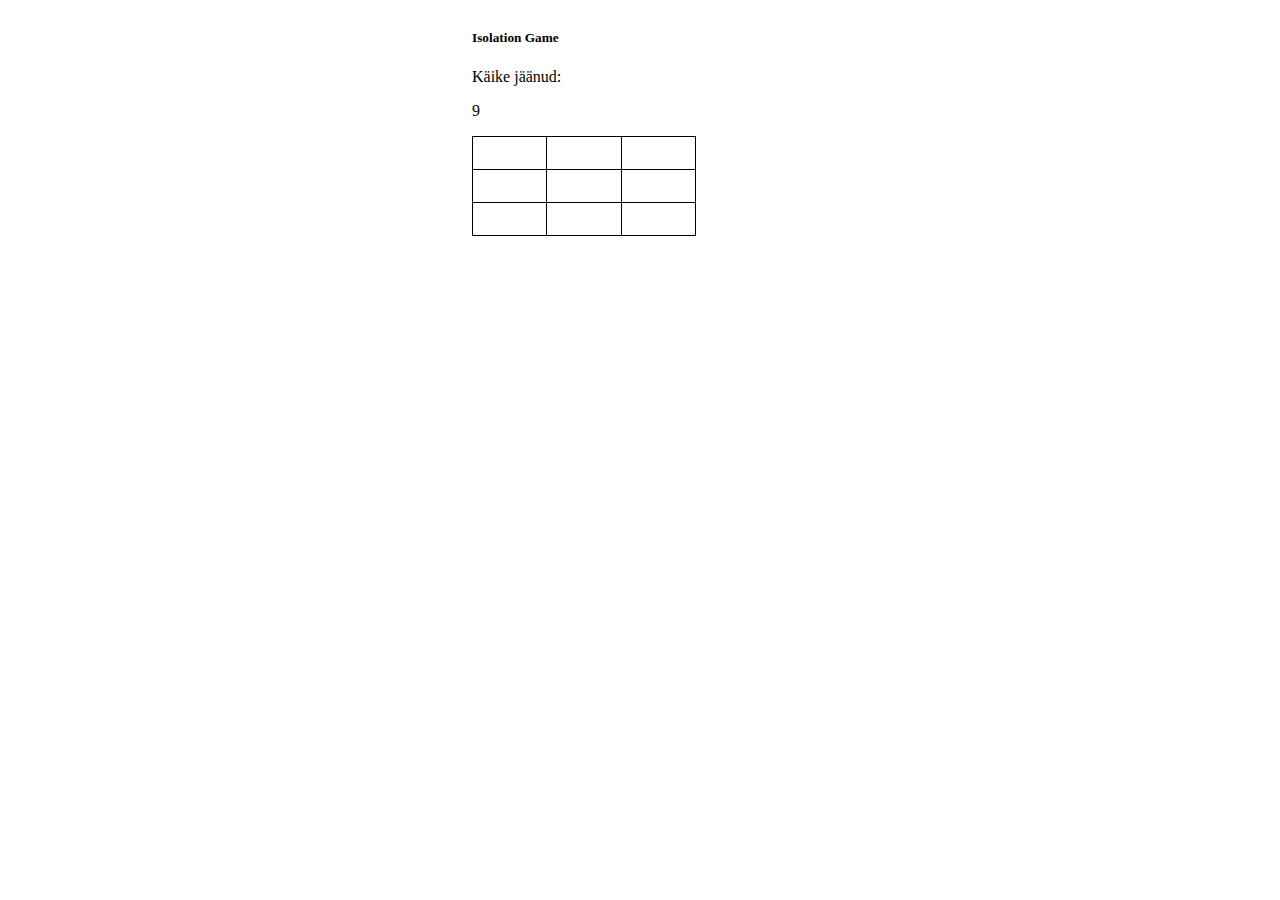
<file: 3_KT/index.html>
<!DOCTYPE html>
<html lang="en">
	<head>
		<meta charset="UTF-8" />
		<meta name="viewport" content="width=device-width, initial-scale=1.0" />
		<script src="index.js" defer></script>
		<link rel="stylesheet" href="style.css" />
		<title>Isolatsiooni MinMax mäng</title>
	</head>
	<body onload="initializeBoard()">
		<div>
			<h5>Isolation Game</h5>
			<p>
				Käike jäänud:
				<div id="stepCount"></div>
			</p>
			<table class="tg">
				<tbody>
					<tr>
						<td class="tg-0lax"></td>
						<td class="tg-0lax"></td>
						<td class="tg-0lax"></td>
					</tr>
					<tr>
						<td class="tg-0lax"></td>
						<td class="tg-0lax"></td>
						<td class="tg-0lax"></td>
					</tr>
					<tr>
						<td class="tg-0lax"></td>
						<td class="tg-0lax"></td>
						<td class="tg-0lax"></td>
					</tr>
				</tbody>
			</table>
		</div>
	</body>
</html>
</file>
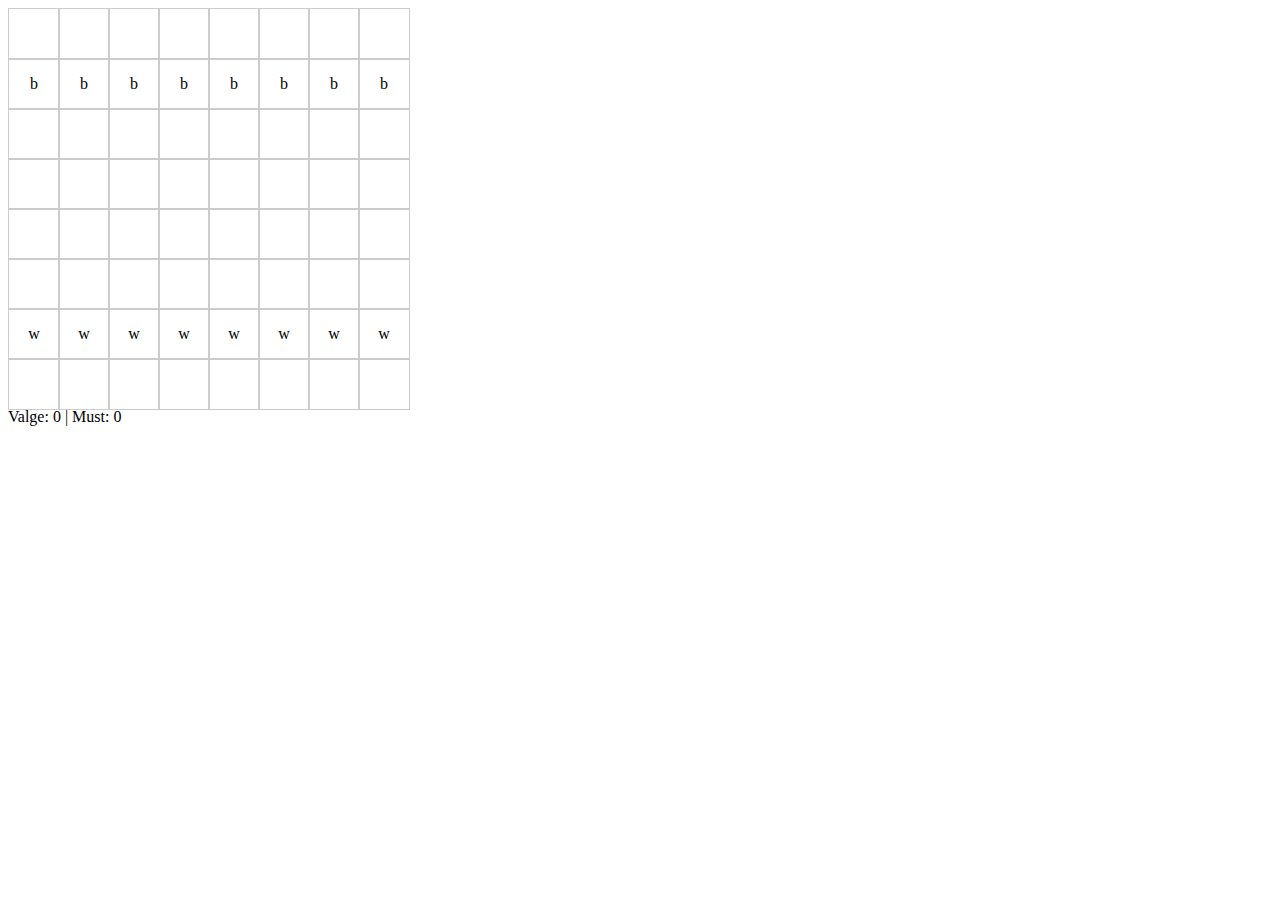
<file: EKSAMIKS_HARJUTAMINE/minmax/index.html>
<!DOCTYPE html>
<html lang="en">
	<head>
		<meta charset="UTF-8" />
		<meta name="viewport" content="width=device-width, initial-scale=1.0" />
		<style>
			.board {
				display: grid;
				grid-template-columns: repeat(8, 50px);
				grid-template-rows: repeat(8, 50px);
			}
			.square {
				width: 50px;
				height: 50px;
				display: flex;
				align-items: center;
				justify-content: center;
				border: 1px solid #ccc;
			}
		</style>
		<title>Etturite Male</title>
	</head>
	<body>
		<div id="board" class="board"></div>
		<div id="skoor"></div>

		<script>
			// Mängu loogika
			const board = [
				["", "", "", "", "", "", "", ""],
				["b", "b", "b", "b", "b", "b", "b", "b"],
				["", "", "", "", "", "", "", ""],
				["", "", "", "", "", "", "", ""],
				["", "", "", "", "", "", "", ""],
				["", "", "", "", "", "", "", ""],
				["w", "w", "w", "w", "w", "w", "w", "w"],
				["", "", "", "", "", "", "", ""],
			];

			const EMPTY = "";
			const PLAYER = "w";
			const PC = "b";
			const movesLeft = 4;
			let currentPlayer = "w";
			let skoor = [0, 0]; // [valge, must]

			function drawBoard() {
				const boardElement = document.getElementById("board");
				boardElement.innerHTML = "";

				for (let i = 0; i < board.length; i++) {
					for (let j = 0; j < board[i].length; j++) {
						const square = document.createElement("div");
						square.className = "square";
						square.innerText = board[i][j] !== "" ? board[i][j] : "";
						square.addEventListener("click", () => handleClick(i, j));
						boardElement.appendChild(square);
					}
				}

				const skoorElement = document.getElementById("skoor");
				skoorElement.innerHTML = `Valge: ${skoor[0]} | Must: ${skoor[1]}`;

				if (currentPlayer === "b") {
					setTimeout(() => {
						makeAIMove();
					}, 125);
					//makeAIMove();
				}
			}

			function makeAIMove() {
				const availableMoves = getAvailMoves("b");
				const bestMove = findBestMove(availableMoves, "b");

				if (bestMove) {
					movePieceBlack(bestMove.row, bestMove.col, bestMove.startRow, bestMove.startCol);
				}

				currentPlayer = "w";
				drawBoard();
				checkWin();
			}

			function findBestMove(availableMoves, player) {
				let bestMove = null;
				let bestScore = player === PC ? -Infinity : Infinity;

				for (let i = 0; i < availableMoves.length; i++) {
					const move = availableMoves[i];
					const newBoard = board.map((row) => [...row]);
					newBoard[move.row][move.col] = player;
					const score = minimax(newBoard, 1, true);
					newBoard[move.row][move.col] = EMPTY;

					if ((player === PC && score > bestScore) || (player === PLAYER && score < bestScore)) {
						bestScore = score;
						bestMove = { row: move.row, col: move.col, startRow: move.startRow, startCol: move.startCol, score: bestScore };
					}
				}

				return bestMove;
			}

			function minimax(board, depth, isMaximizing) {
				const scores = {
					[PC]: 1,
					[PLAYER]: -1,
					[EMPTY]: 0,
				};

				if (depth >= movesLeft || movesLeft == 0) {
					return scores[currentPlayer] === PC ? -1 : 1;
				}

				if (isMaximizing) {
					let bestScore = -Infinity;
					for (let i = 0; i < 8; i++) {
						for (let j = 0; j < 8; j++) {
							if (board[i][j] === EMPTY) {
								board[i][j] = PC;
								const score = minimax(board, depth + 1, false);
								board[i][j] = EMPTY;
								bestScore = Math.max(score, bestScore);
							}
						}
					}
					return bestScore;
				} else {
					let bestScore = Infinity;
					for (let i = 0; i < 8; i++) {
						for (let j = 0; j < 8; j++) {
							if (board[i][j] === EMPTY) {
								board[i][j] = PLAYER;
								const score = minimax(board, depth + 1, true);
								board[i][j] = EMPTY;
								bestScore = Math.min(score, bestScore);
							}
						}
					}
					return bestScore;
				}
			}
			function getAvailMoves(player) {
				const availableMoves = [];
				for (let i = 0; i < board.length; i++) {
					for (let j = 0; j < board[i].length; j++) {
						if (player == "b") {
							if (board[i][j] === "b") {
								if (i + 1 >= 0 && i + 1 < board.length) {
									// Check diagonal left
									if (j - 1 >= 0 && j - 1 < board[i + 1].length && board[i + 1][j - 1] === "w") {
										availableMoves.push({ row: i + 1, col: j - 1, startRow: i, startCol: j });
									}
									// Check diagonal right
									if (j + 1 >= 0 && j + 1 < board[i + 1].length && board[i + 1][j + 1] === "w") {
										availableMoves.push({ row: i + 1, col: j + 1, startRow: i, startCol: j });
									}
									// Check forward
									if (board[i + 1][j] === "") {
										availableMoves.push({ row: i + 1, col: j, startRow: i, startCol: j });
									}
								}
							}
						}
						if (player == "w") {
							if (board[i][j] === "w" || board[i - 1] != undefined || board[i - 1][j] != undefined || board[i + 1][j] != undefined) {
								if (i + 1 >= 0 && i + 1 < board.length) {
									// Check diagonal left
									if (j - 1 >= 0 && j - 1 < board[i - 1].length && board[i - 1][j - 1] === "b") {
										availableMoves.push({ row: i - 1, col: j - 1, startRow: i, startCol: j });
									}
									// Check diagonal right
									if (j + 1 >= 0 && j + 1 < board[i - 1].length && board[i - 1][j + 1] === "b") {
										availableMoves.push({ row: i - 1, col: j + 1, startRow: i, startCol: j });
									}
									// Check forward
									if (board[i - 1][j] === "") {
										availableMoves.push({ row: i - 1, col: j, startRow: i, startCol: j });
									}
								}
							}
						}
					}
				}

				//console.log(availableMoves);
				return availableMoves;
			}

			function movePieceBlack(row, col, prevRow, prevCol) {
				board[prevRow][prevCol] = "";
				if (board[row][col] === "w") {
					skoor[1]++;
				}
				board[row][col] = "b";
			}

			function handleClick(row, col) {
				const selectedPiece = board[row][col];
				//console.log("Käik", row, col, selectedPiece);
				//console.log("Käigud ", getAvailMoves(currentPlayer));

				if (selectedPiece.toLowerCase() !== currentPlayer.toLowerCase()) {
					console.log(currentPlayer, selectedPiece);
					alert("Vali oma nupp!");
					return;
				}

				if (board[row - 1][col - 1] === "b") {
					board[row][col] = "";
					board[row - 1][col - 1] = selectedPiece.toLowerCase();
					skoor[0]++;
					currentPlayer = currentPlayer === "w" ? "b" : "w";
					drawBoard();
					checkWin();
					return;
				}
				if (board[row - 1][col + 1] === "b") {
					board[row][col] = "";
					board[row - 1][col + 1] = selectedPiece.toLowerCase();
					skoor[0]++;
					currentPlayer = currentPlayer === "w" ? "b" : "w";
					drawBoard();
					checkWin();
					return;
				} else {
					if (board[row - 1][col] === "b" || board[row - 1][col] === "w") {
						currentPlayer = "w";
						alert("keelatud käik!");
						return;
					} else {
						board[row][col] = "";
						board[row - 1][col] = selectedPiece.toLowerCase();
					}
				}

				currentPlayer = currentPlayer === "w" ? "b" : "w";
				drawBoard();
				checkWin();
			}

			function checkWin() {
				//const playerPieces = board.flat().filter((piece) => piece === PLAYER);
				//const pcPieces = board.flat().filter((piece) => piece === PC);
				////if (playerPieces.length === 0) {
				////	alert("Arvuti võitis!");
				////	resetGame();
				////}
				////if (pcPieces.length === 0) {
				////	alert("Mängija võitis!");
				////	resetGame();
				////}

				if (getAvailMoves("w").length == 0 || getAvailMoves("b").length == 0) {
					if (skoor[0] > skoor[1]) {
						alert("Mängija võitis!");
						resetGame();
						return;
					} else if (skoor[0] < skoor[1]) {
						alert("Arvuti võitis!");
						resetGame();
						return;
					} else {
						alert("Viik!");
						resetGame();
						return;
					}
				}

				return false;
			}

			function resetGame() {
				currentPlayer = "w";
				skoor = [0, 0];
				board = [
					["", "", "", "", "", "", "", ""],
					["b", "b", "b", "b", "b", "b", "b", "b"],
					["", "", "", "", "", "", "", ""],
					["", "", "", "", "", "", "", ""],
					["", "", "", "", "", "", "", ""],
					["", "", "", "", "", "", "", ""],
					["w", "w", "w", "w", "w", "w", "w", "w"],
					["", "", "", "", "", "", "", ""],
				];
				drawBoard();
			}

			drawBoard();
		</script>
	</body>
</html>
</file>
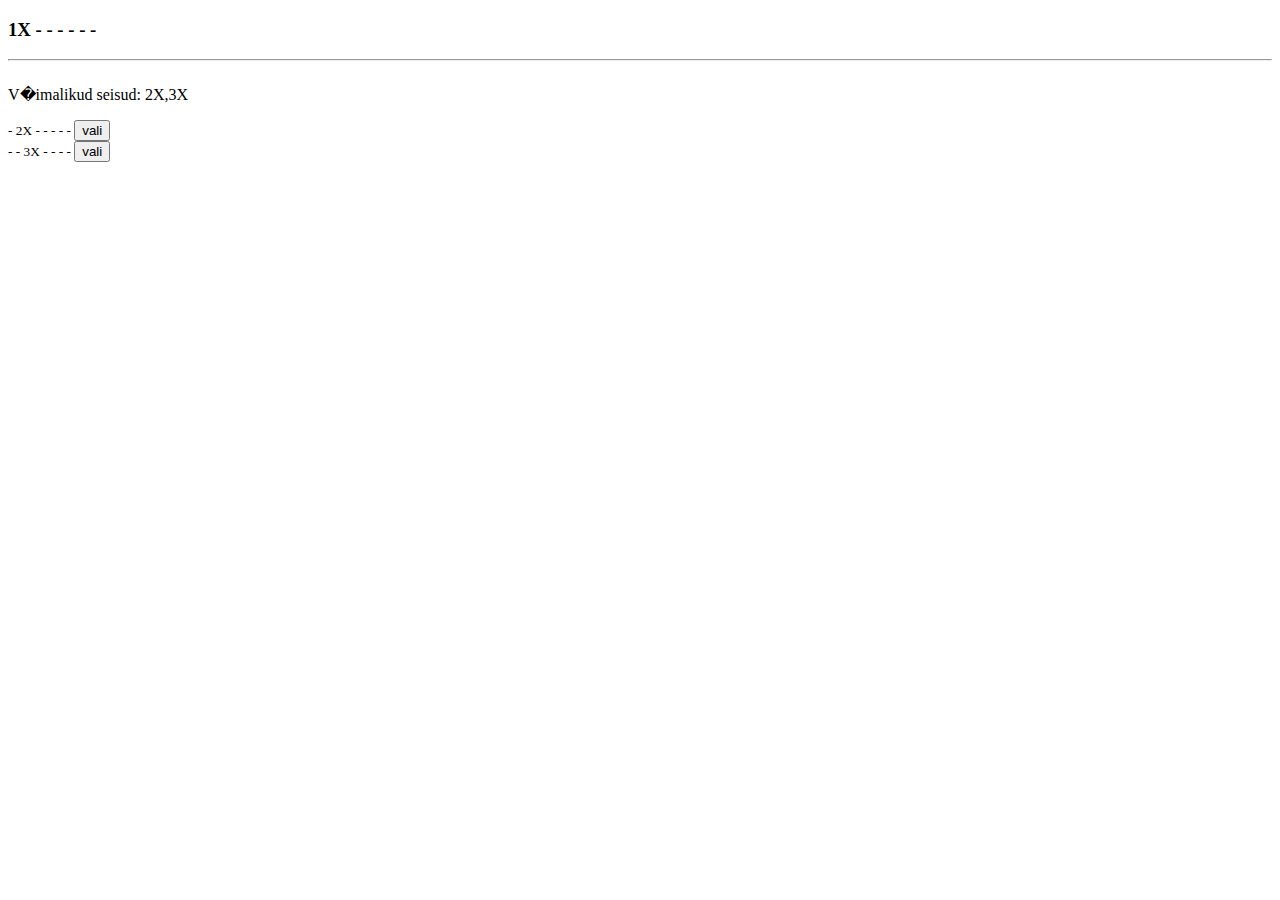
<file: 3/MinMax.html>
<!DOCTYPE html>
<html lang="en">
<head>
    <meta charset="UTF-8">
    <meta name="viewport" content="width=device-width, initial-scale=1.0">
    <title>m�ng</title>

    <script>

        let mangupikkus = 7;
        let algseis = "1X";
        let seis = algseis;
        let lubatudKaigud = [1, 2];

        function leiaAlamseisud(seis) {
            let mangija = seis.substring(seis.lenght - 1);
            let koht = parseInt(seis.substring(1, seis.lenght - 1));

            let vastane = (mangija == "X") ? "N" : "X";

            return lubatudKaigud.map((kaik) => kaik + koht)
                .filter((koht) => koht <= mangupikkus)
                .map((koht) => koht + vastane);
        }

        function seisuString(seis) {
            let kriipsud = new Array(mangupikkus).fill("-");
            let mangija = seis.substring(seis.lenght - 1);
            let koht = parseInt(seis.substring(1, seis.lenght - 1));

            kriipsud[koht - 1] = mangija;
            return kriipsud.join(" ");

        }

        function kuvaSeis() {
            hetkekiht.innerText = seisuString(seis);
            seisud.innerText = leiaAlamseisud(seis);
            seisuKiht.innerHTML = leiaAlamseisud(seis)
                .map((alamseis) => seisuString(alamseis) 
                + ` <input type='button' value='vali' onclick='valiSeis("${alamseis}")' /> `)
                .join("<br> \n")
        }

        function valiSeis(uusSeis) {
            seis = uusSeis;
            kuvaSeis();
        }

    </script>


</head>
<body onload="kuvaSeis()">
    <h3>
        <div id="hetkekiht"></div>
    </h3>
    <hr>
    <div style="display: flex; justify-content: start; align-items: center; gap: 0.25rem;">
        <p>V�imalikud seisud: </p>
        <div id="seisud"></div>
    </div>
    <small>
        <div id="seisuKiht"></div>
    </small>



</body>
</html>
</file>
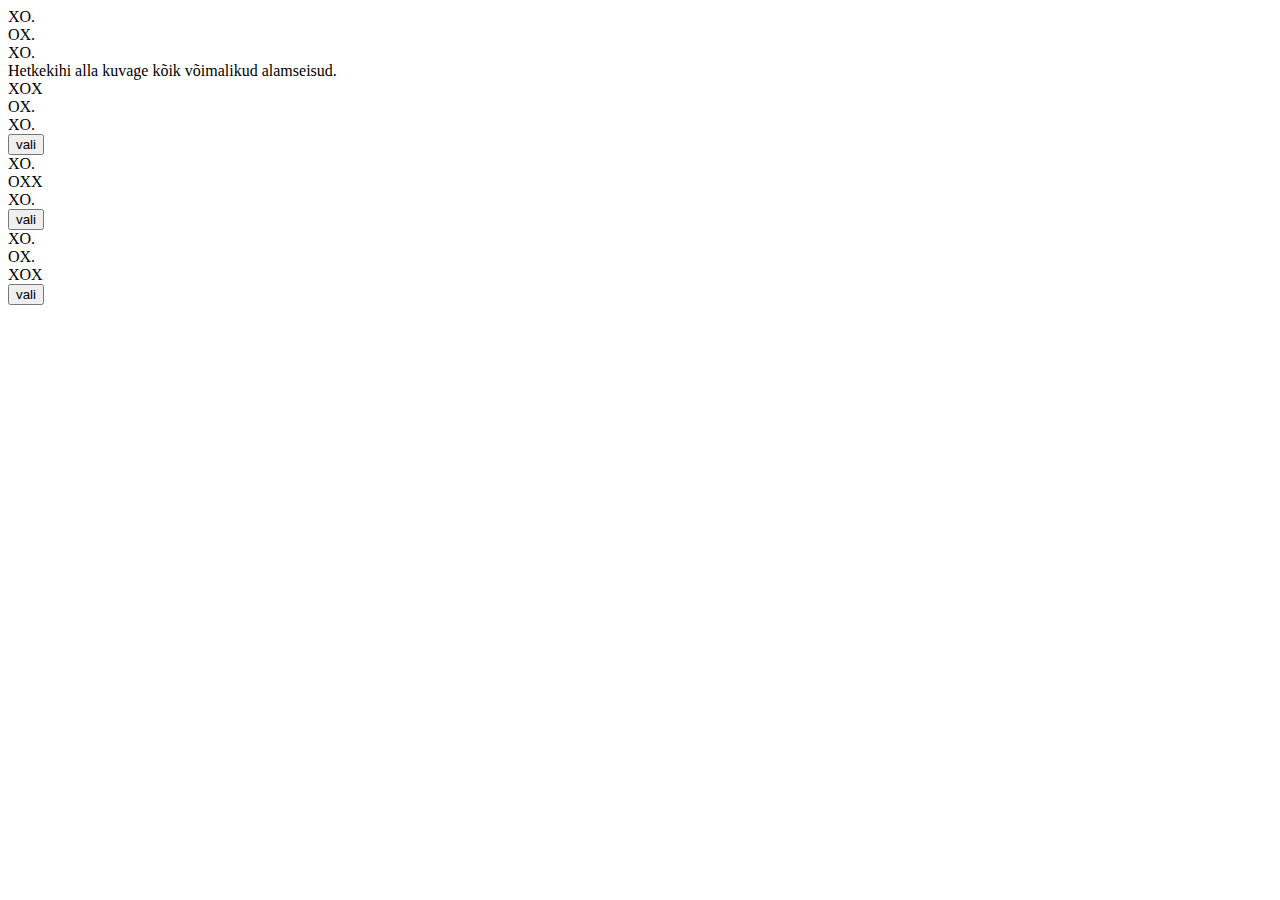
<file: 3/nupp4.html>
<!DOCTYPE html>
<html><head>
<meta http-equiv="content-type" content="text/html; charset=UTF-8">
   <script>
   /*
      Koostage näite põhjal leht trips-traps-trulli mängimiseks
	  Algseis võiks olla kujul
	  .........X
	  st. punkt tähistab tühja ruutu, O või X ruudus olevat sümbolit
	  viimane (kümnes) sümbol näitab, kelle kord on käia. 
   */
   
   
	let algseis="XO.OX.XO.X";
	let seis=algseis;

	function leiaAlamseisud(seis){
	  let mangija=seis.substring(seis.length-1);
	  let vastane=(mangija=="X")?"N":"X";
	  let vastused=[];
	  for(let koht=0; koht<9; koht++){
	    if(seis[koht]=="."){
		   let m=seis.split("");
		   m[koht]=mangija;
		   m[9]=vastane;
		   vastused.push(m.join(""));
		}
	  }
      return vastused;
	}

	function seisuString(seis){
	    return seis.substring(0, 3)+"<br />"+
		  seis.substring(3, 6)+"<br />"+
		  seis.substring(6, 9)+"<br />";
	}
	function kuvaSeis(){
	  hetkekiht.innerHTML=seisuString(seis);
	  kuvaAlamseisud();
	}
	
	function valiSeis(uusSeis){
	   seis=uusSeis;
	   kuvaSeis();
	}

    function kuvaAlamseisud(){
	   valikukiht.innerHTML=leiaAlamseisud(seis)
	      .map(alamseis => seisuString(alamseis)+ 
		    ` <input type='button' value='vali' 
			   onclick='valiSeis("${alamseis}")' />`)
		  .join("<br />\n")
	      
	}

   </script>
  <script type="text/javascript" data-name="TokenSigning">(function() {
    // Promises
    var _eid_promises = {};
    // Turn the incoming message from extension
    // into pending Promise resolving
    window.addEventListener("message", function(event) {
        if (event.source !== window) return;
        if (event.data.src && (event.data.src === "background.js")) {
            console.log("Page received: ");
            console.log(event.data);
            // Get the promise
            if (event.data.nonce) {
                var p = _eid_promises[event.data.nonce];
                // resolve
                if (event.data.result === "ok") {
                    if (event.data.signature !== undefined) {
                        p.resolve({hex: event.data.signature});
                    } else if (event.data.version !== undefined) {
                        p.resolve(event.data.extension + "/" + event.data.version);
                    } else if (event.data.cert !== undefined) {
                        p.resolve({hex: event.data.cert});
                    } else {
                        console.log("No idea how to handle message");
                        console.log(event.data);
                    }
                } else {
                    // reject
                    p.reject(new Error(event.data.result));
                }
                delete _eid_promises[event.data.nonce];
            } else {
                console.log("No nonce in event msg");
            }
        }
    }, false);

    window.TokenSigning = function() {
        function nonce() {
            var val = "";
            var hex = "abcdefghijklmnopqrstuvwxyz0123456789";
            for (var i = 0; i < 16; i++) val += hex.charAt(Math.floor(Math.random() * hex.length));
            return val;
        }

        function messagePromise(msg) {
            return new Promise(function(resolve, reject) {
                // amend with necessary metadata
                msg["nonce"] = nonce();
                msg["src"] = "page.js";
                // send message
                window.postMessage(msg, "*");
                // and store promise callbacks
                _eid_promises[msg.nonce] = {
                    resolve: resolve,
                    reject: reject
                };
            });
        }
        this.getCertificate = function(options) {
            var msg = {type: "CERT", lang: options.lang, filter: options.filter};
            console.log("getCertificate()");
            return messagePromise(msg);
        };
        this.sign = function(cert, hash, options) {
            var msg = {type: "SIGN", cert: cert.hex, hash: hash.hex, hashtype: hash.type, lang: options.lang, info: options.info};
            console.log("sign()");
            return messagePromise(msg);
        };
        this.getVersion = function() {
            console.log("getVersion()");
            return messagePromise({
                type: "VERSION"
            });
        };
    };
})();</script></head>
  <body onload="kuvaSeis()" cz-shortcut-listen="true">
    <div id="hetkekiht">XO.<br>OX.<br>XO.<br></div>
	Hetkekihi alla kuvage kõik võimalikud alamseisud.
	<div id="valikukiht">XOX<br>OX.<br>XO.<br> <input type="button" value="vali" onclick='valiSeis("XOXOX.XO.N")'><br>
XO.<br>OXX<br>XO.<br> <input type="button" value="vali" onclick='valiSeis("XO.OXXXO.N")'><br>
XO.<br>OX.<br>XOX<br> <input type="button" value="vali" onclick='valiSeis("XO.OX.XOXN")'></div>
  
</body></html>
</file>
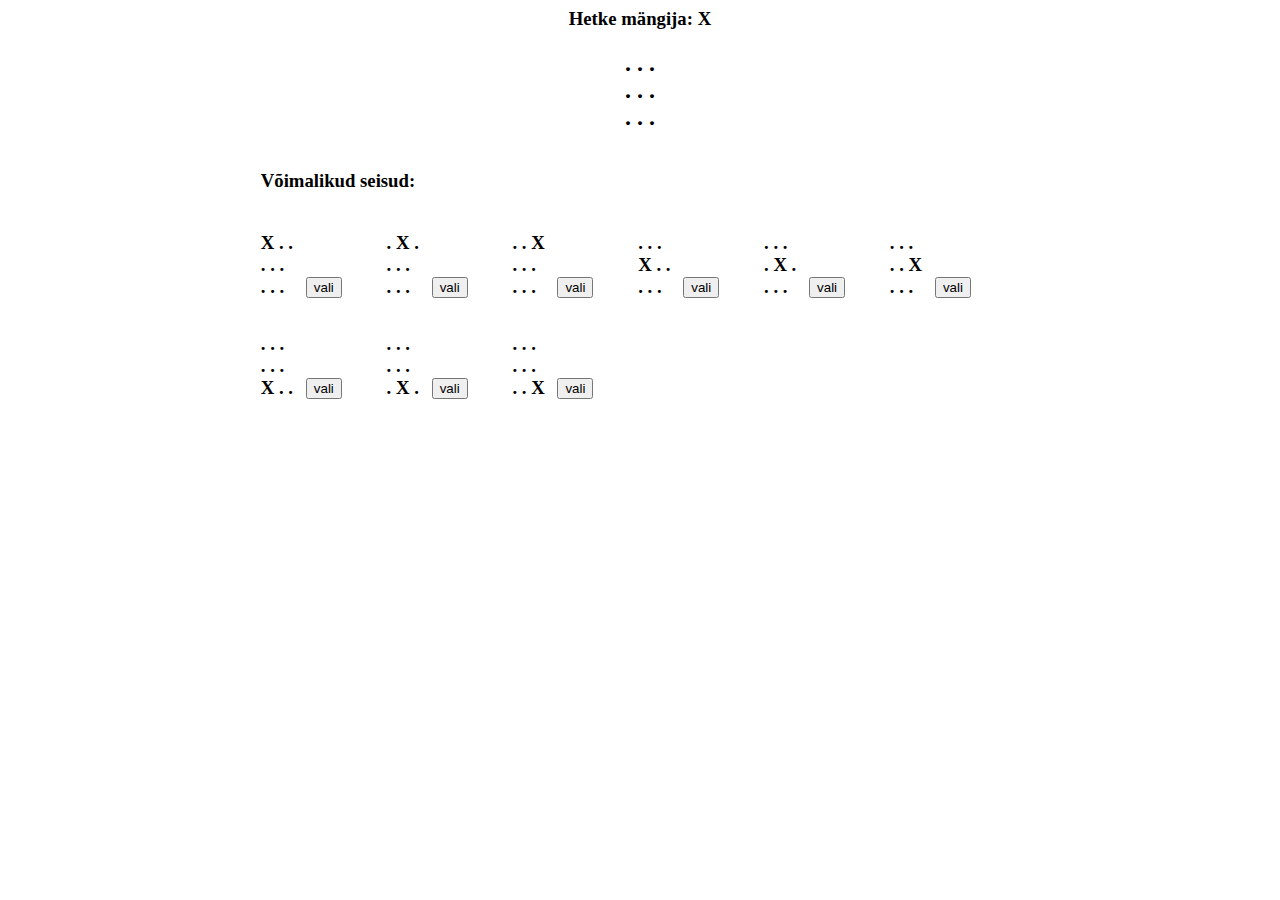
<file: 3/TripsTraps.html>
<!DOCTYPE html>
<html lang="en">
    <head>
        <meta charset="UTF-8">
        <meta name="viewport" content="width=device-width, initial-scale=1.0">
        <title>mäng</title>

        <script>
            let mangupikkus = 9;
            let symbol = "X";
            let seis = new Array(10).fill(".", 0, 9).fill(symbol, 9, 10);
            let alamseisud = [];

            function leiaLubatudKaigud() {
                let i = 0;
                seis.forEach((el) => { if (el == ".") { i++; } });
                return i;
            }

            function leiaAlamseisud() {
                let mangija = seis[9];
                let vastane = (mangija == "X") ? "O" : "X";
                let vastused = [];

                // let vomalused = leiaLubatudKaigud();
                for(let i=0; i<9; i++) {
                    let tempSeis = [...seis]; // JSON.parse(JSON.stringify(foo)) <-- deep copy
                    if (tempSeis[i] == ".") {
                        tempSeis[i] = mangija;
                        tempSeis[9] = vastane;
                        vastused.push(tempSeis);
                    }
                }
                    
                alamseisud = vastused;
                return vastused;
            }

            function seisuString(seis) {
                let string = [];
                for (let i = 0; i < 9; i += 3) {
                    string.push(seis.slice(i, i + 3).join(' '));
                }
                return string.join("<br />") + "<br />";
            }

            function kuvaSeis() {
                hetkeMangija.innerHTML = seis[9];
                hetkekiht.innerHTML = seisuString(seis);
                seisuKiht.innerHTML = leiaAlamseisud(seis)
                    .map((alamseis, index) => 
                        seisuString(alamseis) + ` 
                        <input 
                            type='button' value='vali' onclick='valiSeis(${index})' 
                            style="margin-right: 2rem;"
                        /> 
                        `
                    )
                    .join("<br> \n");
            }

            function valiSeis(index) {
                seis = alamseisud[index];
                kuvaSeis();
            }
        </script>

    </head>

    <body onload="kuvaSeis()">
        <div style="display: flex; justify-content: center; align-items: center; flex-direction: column;">
            <h3 style="display: flex; column-gap: 0.3rem; margin: 0;">Hetke mängija:  <div id="hetkeMangija"></div> </h3>
            <h2>
                <div id="hetkekiht"></div>
            </h2>
        </div>

        <div style="display: flex; flex-direction: column; justify-content: center; align-items: center;">
            <div style="width: 60%;">
                <h3>Võimalikud seisud: </h3>
                <h3>
                    <div id="seisuKiht" 
                        style="display: flex; justify-content: start; align-items: end; gap: 0.8rem; flex-wrap: wrap;"> 
                    </div>
                </h3>
            </div>
        </div>
    </body>
</html>
</file>
<file: 3_KT/style.css>
body {
	display: flex;
	justify-content: center;
	align-items: center;
	width: 90%;
	flex-direction: column;
}

table {
	width: 14rem;
}

.tg {
	border-collapse: collapse;
	border-spacing: 0;
}

.tg td {
	border-color: black;
	border-style: solid;
	border-width: 1px;
	overflow: hidden;
	width: 20px;
	height: 30px;
	text-align: center;
	vertical-align: middle;
}
.tg th {
	border-color: black;
	border-style: solid;
	border-width: 1px;
	overflow: hidden;
	padding: none;
}
.tg .tg-0lax {
	text-align: center;
	vertical-align: middle;
}

tr {
	cursor: pointer;
}

.palayer {
	color: red;
	background: green;
}
</file>
